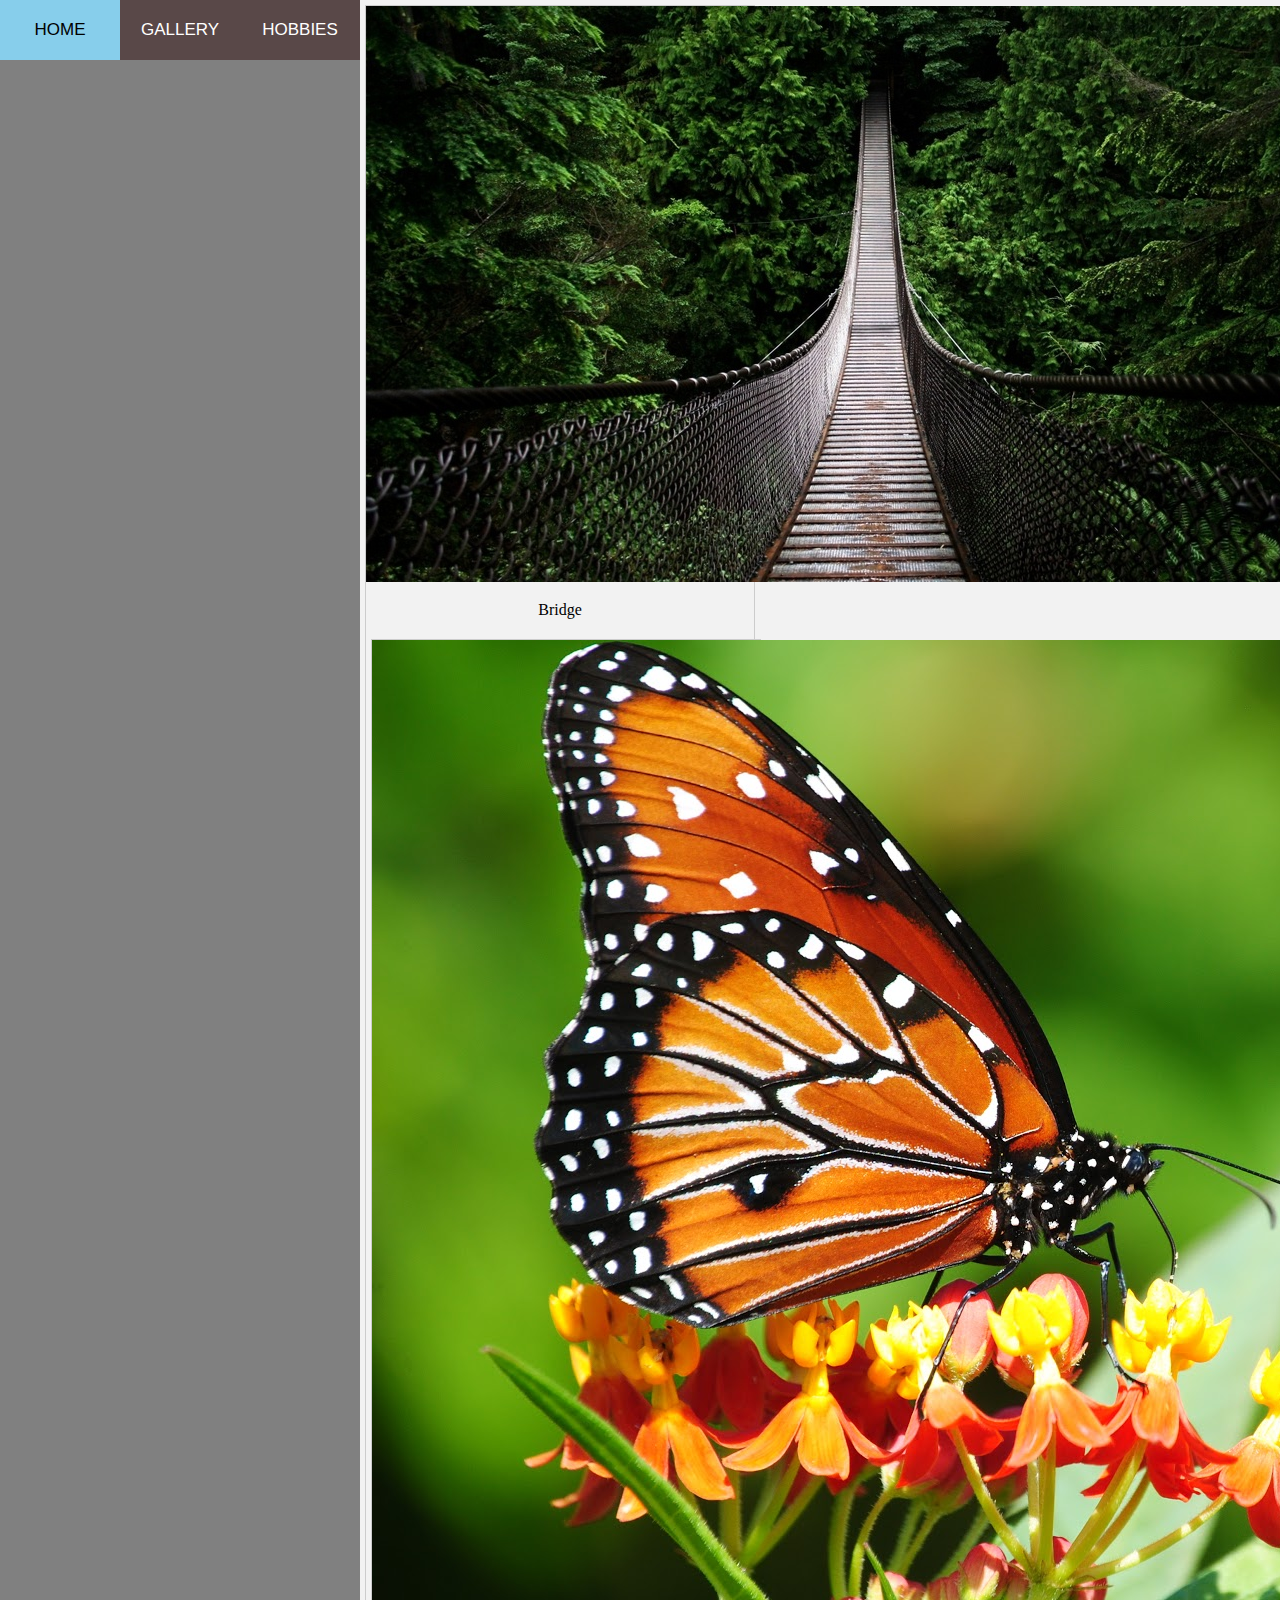
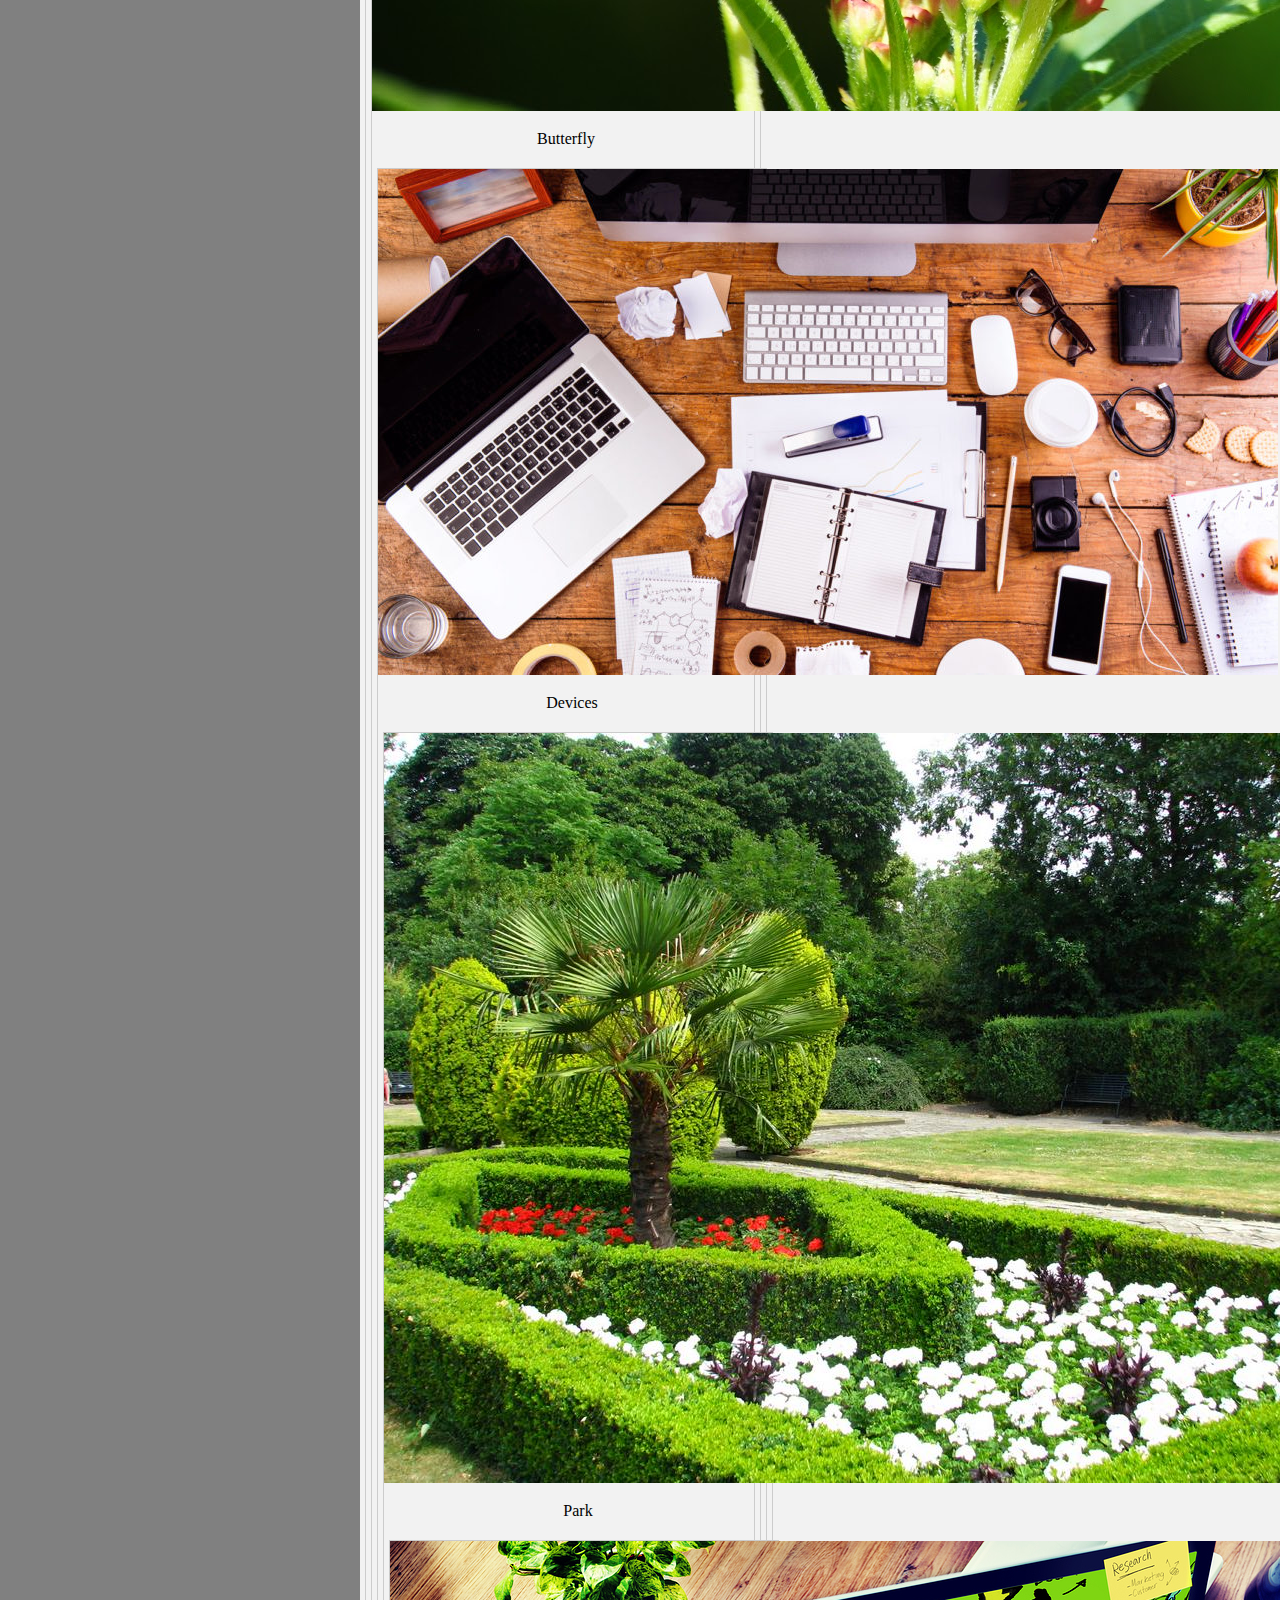
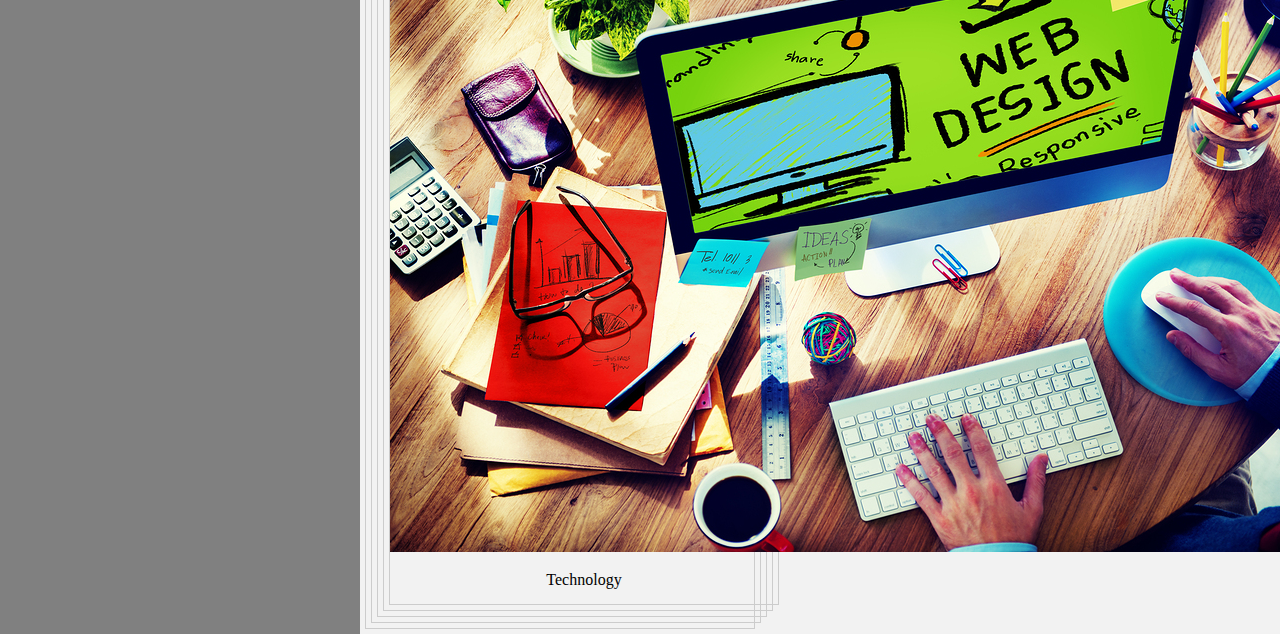
<file: Website/gallery.html>
<!DOCTYPE html>
<html>
    <head>
          <title>GALLERY</title>

          <style>
            *{
              box-sizing: border-box;
            }
            body{
              margin:0;
              background: gray;
            }
            nav{
              background: #594848;
              width: 100%
              overflow:auto;
            }
            ul{
              margin:0;
              padding: 0;
              list-style: none;
            }
            li{
              float: left;
            }
            nav a{
              width: 120px;
              display: block;
              text-decoration: none;
              text-align: center;
              background:#594848;
              font-size:17px;
              color: white;
              padding: 20px 10px;
              font-family: sans-serif;
            }
            nav a:hover{
              background: skyblue;
              color: black;
            }
            .container{
              max-width: 1200px;
              margin: auto;
              background: #f2f2f2;
              overflow: auto;
            }
            .gallery{
              margin: 5px;
              border: 1px solid #ccc;
              float: left;
              width: 390px;
            }
            .gallery img{
              width: 100%
              height:auto;
            }
            .desc{
              padding: 15px;
              text-align: center;
            }
            footer{
              padding: 10px;
              font-size: 17px;
              font-weight: bold;
              text-align: center;
              background: #594848;
              color: white;
              font-family: sans-serif;
              letter-spacing: 1px;

            }

          </style>


    </head>

    <body>
            <!-- Navigation bar -->
          <nav>
              <ul>
                <li><a href="index.html">HOME</a></li>
                <li><a href="gallery.html">GALLERY</a></li>
                <li><a href="hobbies.html">HOBBIES</a></li>

              </ul>

          </nav>
          <div class="container">
            <!-- picture 1 -->
              <div class="gallery">
                  <img src="Pictures/bridge.jpg">
                      <div class="desc">Bridge</div>
              <!-- picture 2 -->
              <div class="gallery">
                    <img src="Pictures/butterfly.jpg">
                          <div class="desc">Butterfly</div>
              <!-- picture 3 -->
              <div class="gallery">
                      <img src="Pictures/devices.jpg">
                            <div class="desc">Devices</div>
              <!-- picture 4 -->
              <div class="gallery">
                    <img src="Pictures/park.jpg">
                            <div class="desc">Park</div>
                <!-- picture 5 -->
                <div class="gallery">
                        <img src="Pictures/technology.jpg">
                              <div class="desc">Technology</div>

              </div>
          </div>



    </body>


</html>
</file>
